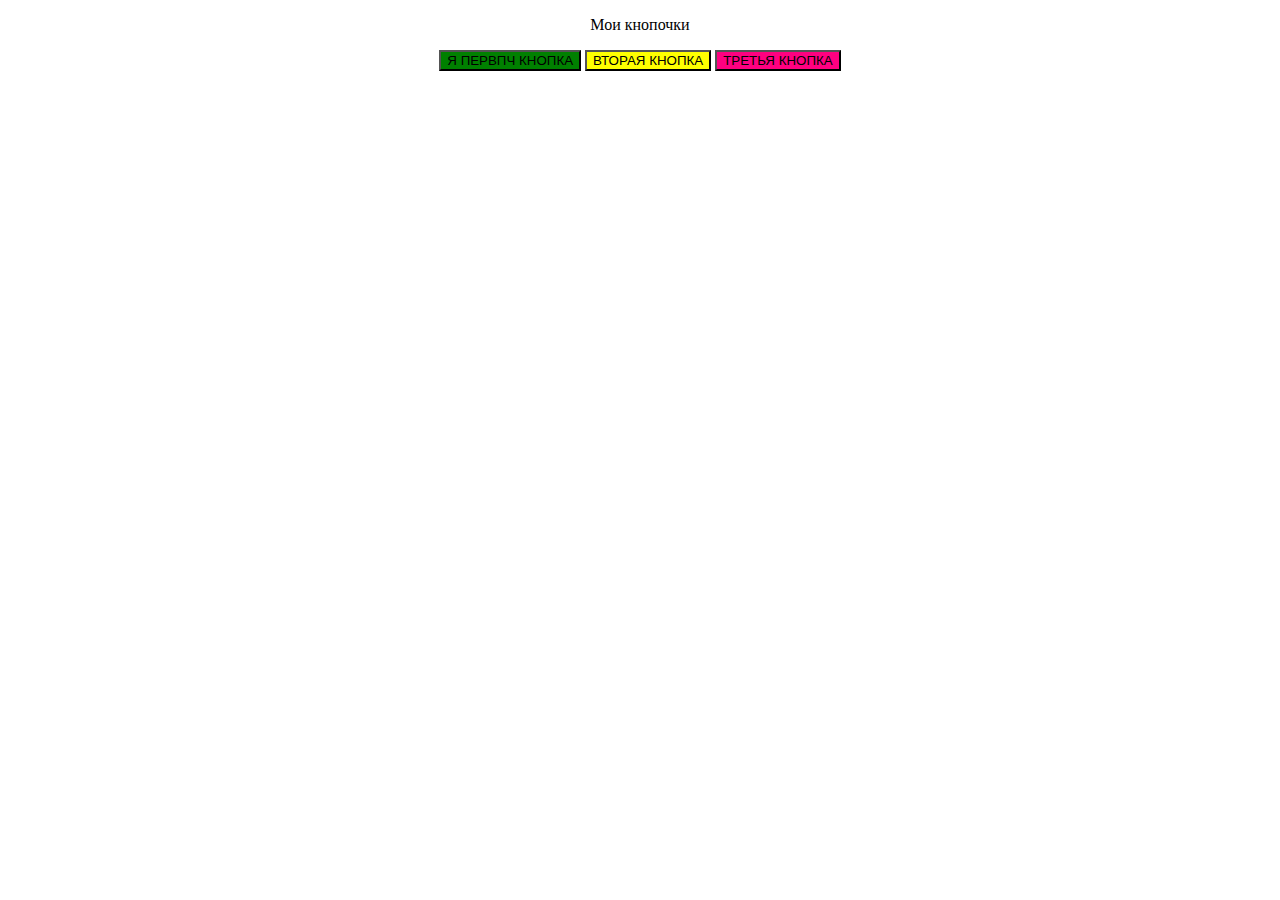
<file: bs.html>
<!DOCTYPE html>
<html lang="en">
<head>
    <meta charset="UTF-8">
    <meta http-equiv="X-UA-Compatible" content="IE=edge">
    <meta name="viewport" content="width=device-width, initial-scale=1.0">
    <title>Кнопки Мадияра</title>
    <style>
        body {
            background-color:white;
            text-align:  center;
            color:black;
        }
        #button1 {
        background-color:green;
        text-transform: uppercase;
      }
      #button2 {
        background-color:yellow;
        text-transform: uppercase;
      }
      #button3 {
        background-color: rgb(255, 0, 128);
        text-transform: uppercase;
      }
    </style>
</head>
<body>
    <p>Мои кнопочки</p>
    <button id="button1">Я первпч кнопка</button>
    <button id="button2">Вторая кнопка</button>
    <button id="button3">Третья кнопка</button>   
</body>
</html>
</file>
